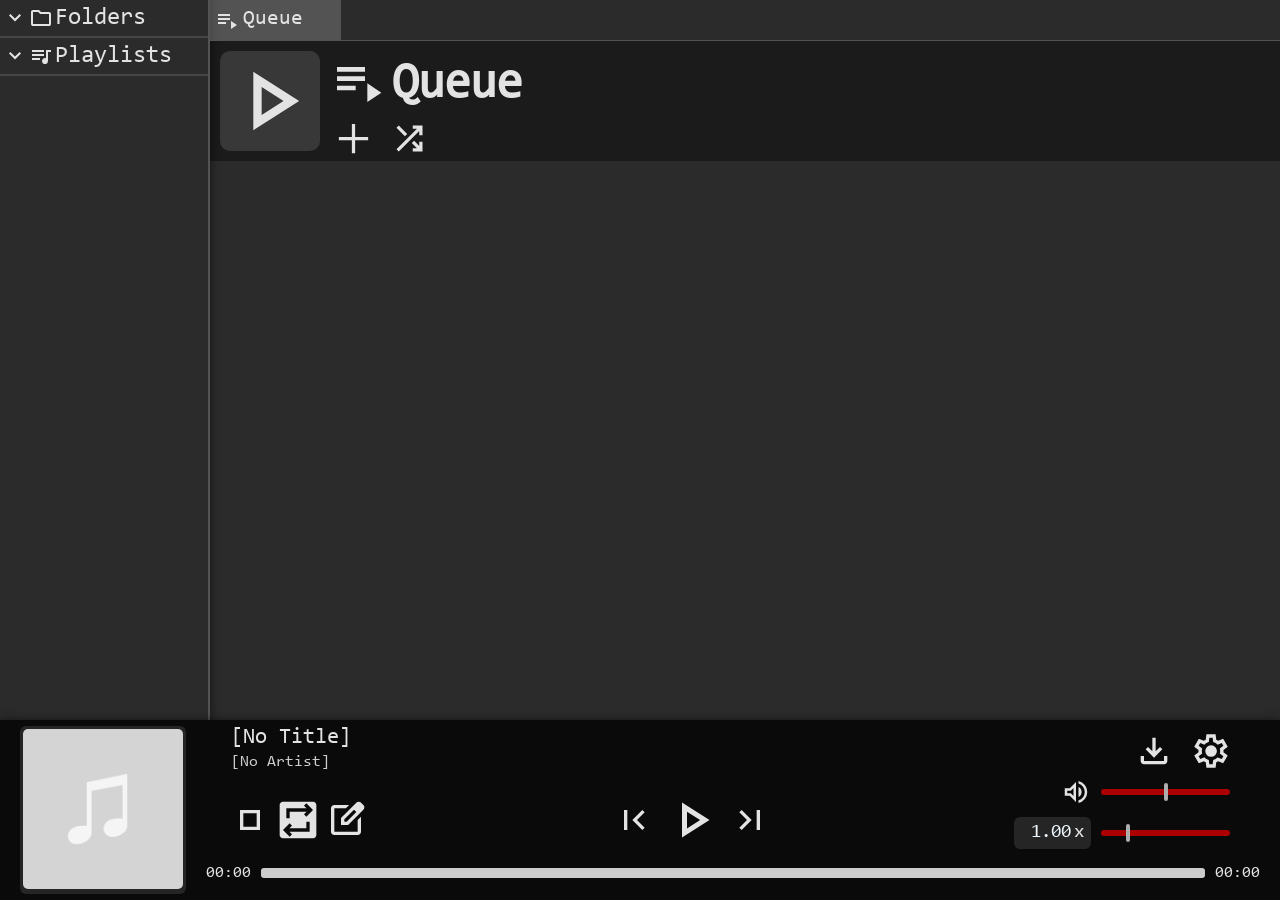
<file: src/index.html>
<!DOCTYPE html>
<html lang="en">
<head>
    <meta charset="UTF-8">
    <meta name="viewport" content="width=device-width, initial-scale=1.0">
    <title>Y play</title>
    <link rel="stylesheet" href="style.css">
    <link rel="stylesheet" href="index.css">
</head>
<body>
    <div id="main">
        <div id="explorer">
            <div class="category" data-category="folder">
                <div class="header">
                    <img src="icon/arrow_down.svg" class="expand-btn">
                    <img src="icon/folder.svg">
                    <span>Folders</span>
                    <img src="icon/plus.svg" class="icon-button" title="Add Folder">
                </div>
                <div class="container"></div>
            </div>
            <div class="category" data-category="playlist">
                <div class="header">
                    <img src="icon/arrow_down.svg" class="expand-btn">
                    <img src="icon/playlist.svg">
                    <span>Playlists</span>
                    <img src="icon/plus.svg" class="icon-button" title="Create playlist">
                </div>
                <div class="container"></div>
            </div>
        </div>
        <div id="explorer-handle"><div></div></div>
        <div id="tabs-section">
            <div id="tabs-header">
                <div class="tab-item active" data-tab_id="queue">
                    <img src="icon/queue.svg">
                    <span>Queue</span>
                    <!-- <img src="icon/close.svg" class="icon-button"> -->
                </div>
            </div>
            <div id="tab-body">
                <div class="tab-pane active" data-tab_id="queue">
                    <div class="tab-tools">
                        <img src="icon/play_arrow.svg" class="tab-player" height="100">
                        <div class="tools-menu">
                            <div class="title"><img src="icon/queue.svg">Queue</div>
                            <div class="options">
                                <img class="icon-button add-playlist-btn" src="icon/plus.svg" title="Add songs">
                                <img class="icon-button shuffle-btn" src="icon/random_off.svg" title="Shuffle songs">
                            </div>
                        </div>
                    </div>
                    <div class="tab-list"></div>
                </div>
            </div>
        </div>
    </div>
    <div id="footer">
        <div class="thumbnail">
            <img src="./album_placeholder.png">
        </div>
        <div id="menu">
            <div id="footer-header">
                <div id="song-label">
                    <span id="title-label">[No Title]</span><br>
                    <span id="artist-label">[No Artist]</span>
                </div>
                <div>
                    <img class="icon-button" id="download-btn" src="icon/download.svg" title="Download new song">
                    <img class="icon-button" id="settings-btn" src="icon/settings.svg" title="Settings">
                </div>
            </div>
            <div id="controls">
                <div id="playlist-controls">
                    <img class="icon-button" id="stop-btn" src="icon/stop.svg" title="Stop">
                     <img class="icon-button" id="playback-btn" src="icon/repeat_on.svg">
                    <img class="icon-button" id="edit-btn" src="icon/edit.svg" title="Edit metadata">
                </div>
                <div id="player-controls">
                    <img class="icon-button" id="skip-left-btn" src="icon/skip_left.svg">
                    <img class="icon-button" id="play-pause-btn" src="icon/play_arrow.svg">
                    <img class="icon-button" id="skip-right-btn" src="icon/skip_right.svg">
                </div>
                <div id="audio-controls">
                    <div id="volume">
                        <img src="icon/volume_100.svg" id="volume-icon">
                        <input type="range" id="volume-slider" value="50">
                    </div>
                    <div id="speed">
                        <div id="speed-input">
                            <input type="text" step="0.1" value="1.00">
                            <span>x</span>
                        </div>
                        <input type="range" id="speed-slider" min="0.25" max="4" step="0.25" value="1">
                    </div>
                </div>
            </div>
            <div id="timer">
                <audio id="audio-player" src="">Can't play Audio in this device</audio>
                <span id="audio-time">00:00</span>
                <input type="range" id="audio-slider" step="0.05" value="0">
                <span id="audio-length">00:00</span>
            </div>
        </div>
    </div>
    <div id="playlist-creator" class="upper-menu">
        <div class="upper-menu-wrapper">
            <span>Name Your Playlist</span>
            <input type="text" placeholder="Playlist Name">
            <div class="button-row">
                <button onclick="closePlayListCreator()">Cancel</button>
                <button onclick="createPlaylist()">Add</button>
            </div>
        </div>
    </div>
    <div id="settings-menu" class="upper-menu">
        <div class="upper-menu-wrapper">
            <span>Settings</span>
            <div>
                <label for="downloadPath">Download Path:</label>
                <input type="text" name="downloadPath" placeholder="C:\Path\To\Music">
            </div>
            <div class="button-row">
                <button onclick="closeSettingsMenu()">Cancel</button>
                <button onclick="saveSettings()">Save</button>
            </div>
        </div>
    </div>
    <div id="dropper">
        <div>
            <img src="icon/drop_song.svg">
            <span>Drop Songs Here</span>
        </div>
    </div>
    <script src="index.js"></script>
</body>
</html>
</file>
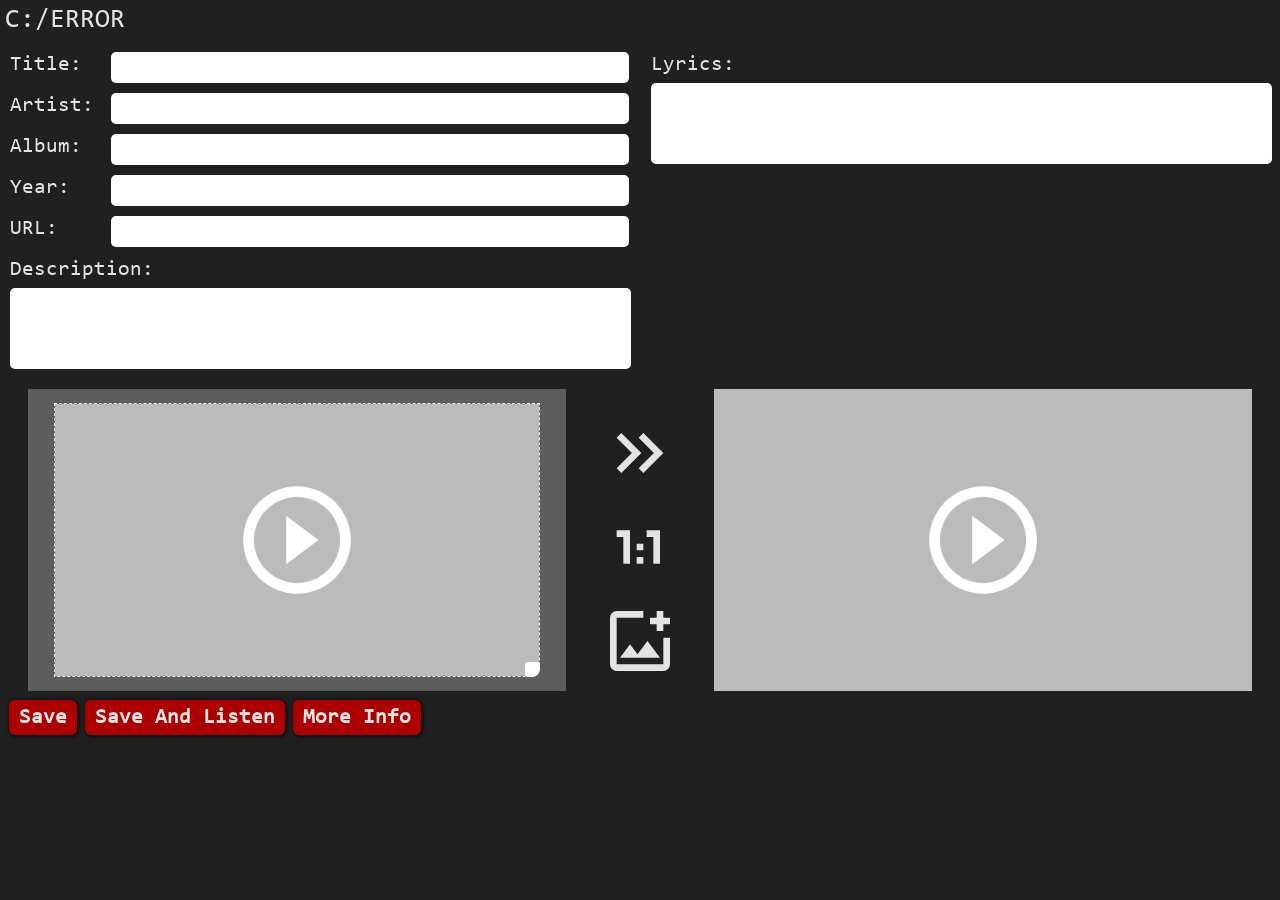
<file: src/metadata.html>
<!DOCTYPE html>
<html lang="en">
<head>
    <meta charset="UTF-8">
    <meta name="viewport" content="width=device-width, initial-scale=1.0">
    <title>Editor</title>
    <link rel="stylesheet" href="style.css">
    <link rel="stylesheet" href="metadata.css">
    <script src="metadata.js"></script>
</head>
<body>
    <div id="file-path">
        <span>C:/ERROR</span>
    </div>
    <div id="form">
        <div class="form-half">
            <div class="tag-entry">
                <label for="title">Title:</label>
                <input type="text" id="title">
            </div>
            <div class="tag-entry">
                <label for="artist">Artist:</label>
                <input type="text" id="artist">
            </div>
            <div class="tag-entry">
                <label for="album">Album:</label>
                <input type="text" id="album">
            </div>
            <div class="tag-entry">
                <label for="year">Year:</label>
                <input type="number" id="year">
            </div>
            <div class="tag-entry">
                <label for="purl">URL:</label>
                <input type="text" id="purl">
            </div>
            <div class="tag-entry textarea-entry">
                <label for="description">Description:</label>
                <textarea id="description"></textarea>
            </div>
        </div>
        <div class="form-half">
            <div class="tag-entry textarea-entry">
                <label for="uslt">Lyrics:</label>
                <textarea id="uslt"></textarea>
            </div>
        </div>
    </div>

    <div id="img-editor">
        <div class="img-wrapper">
            <div id="crop-container">
                <img id="source-img" src="./video_placeholder.png" alt="Source">
                <div id="crop-frame">
                    <div id="resize-handle"></div>
                </div>
            </div>
        </div>
        <div id="img-buttons">
            <img class="icon-button" src="icon/double_arrow_right.svg" id="crop-img-btn" title="Crop image">
            <img class="icon-button" src="icon/square_ratio.svg" id="square-btn" title="Square selection">
            <img class="icon-button" src="icon/add_photo.svg" id="add-img-btn" title="Import image">
        </div>
        <canvas id="output-canvas" style="display:none;"></canvas>
        <div class="img-wrapper">
            <img id="result-preview" alt="Result will appear here" src="./video_placeholder.png">
        </div>
    </div>


    <div class="button-row">
        <button id="save-btn" onclick="saveAndClose()">Save</button>
        <button id="save-btn" onclick="saveAndListen()">Save And Listen</button>
        <button id="more-less-btn" onclick="showHideInfo()">More Info</button>
    </div>

    <div id="tag-list"></div>
</body>
</html>
</file>
<file: src/style.css>
@font-face{
    font-family: 'Consolas';
    src: url('fonts/consola.ttf') format('truetype');
    font-weight: normal;
    font-style: normal;
}

@font-face{
    font-family: 'DFKai-SB';
    src: url('fonts/kaiu.ttf') format('truetype');
    font-weight: normal;
    font-style: normal;
}

:root{
    --gb: #202020;
    --bgd: #0a0a0a;
    --bgl: #252525;
    --bgsl: #2b2b2b;
    --dark-red: #ac0000;
    --light-red: #eb0010;
    --base-font: "Consolas", "DFKai-SB"; 
    /*
    #1A212B
    #11141B
    #651A1B
    #521415
    #181C25
    */
}

body{
    display: flex;
    flex-direction: column;
    font-family: var(--base-font); 
    background: var(--gb); 
    color: #E3E3E3;
    padding: 0px;
    margin: 0px;
}

button{ 
    padding: 5px 10px; 
    margin: 4px;
    cursor: pointer; 
    background: var(--dark-red); 
    color: #E3E3E3; 
    border: none; 
    border-radius: 6px; 
    font-weight: bold;
    font-size: 16pt;
    font-family: var(--base-font); 
    transition: background-color 0.2s ease;
    box-shadow: 1px 1px 4px 0px #000;
}
    button:hover{
        background: #6b0000;
    }
    button:active{
        box-shadow: 1px 1px 2px 0px #000;
    }
.button-row{
    display: flex;
    margin: 5px;

}

img.icon-button{
    background: transparent;
    margin: 4px;
    margin-bottom: -10px;
    padding: 0px 0px; 
    box-shadow: none;
    border-radius: 6px; 
    cursor: pointer;
}
    img.icon-button:hover{
        background-color: #ffffff25;
    }


input[type="range"]{
    appearance: none;
    background: transparent;
}
    input[type="range"]::-webkit-slider-thumb{
        -webkit-appearance: none;
        height: 18px;
        width: 4px;
        transition: background-color 0.2s ease;
        background-color: #adadad;
        border-radius: 4px;
        margin-top: -6px;
    }
        input[type="range"]:hover::-webkit-slider-thumb{
            background-color: #ffffff;
        }
    input[type="range"]::-webkit-slider-runnable-track{
        height: 6px;
        cursor: pointer;
        background: var(--dark-red);
        border-radius: 3px;
    }

input[type="text"], input[type="number"], textarea{
    padding: 3px;
    font-family: var(--base-font);
    border-radius: 5px;
    border: none;
}
    textarea::-webkit-scrollbar{
        width: 7px;
    }
    textarea::-webkit-scrollbar-thumb{
        background: #000000a0;
        border-radius: 5px;
    }

.thumbnail{
    background: var(--bgl);
    padding: 3px;
    border-radius: 6px;
}
    .thumbnail img{
        border-radius: 5px;
        margin-bottom: -0.25em;
    }
</file>
<file: src/index.css>
body{
    height: 100vh;
    overflow: hidden;
}

#main{
    background: var(--bgsl);
    display: flex;
    height: 80%;
    max-height: calc(100vh - 180px);
    width: 100vw;
    overflow-y: visible;
}
    #explorer{
        min-width: 60px;
        max-width: 300px;
        display: flex;
        flex-direction: column;
        font-size: 16pt;
        flex-shrink: 0;
    }
        #explorer .category{
            cursor: pointer;
        }
            #explorer .header{
                padding: 2px 6px;
                border-bottom: 2px solid #ffffff20;
                display: flex;
                align-items: center;
                justify-content: space-between;
                font-size: 18pt;
            }
            #explorer .header:hover{
                background-color: #ffffff10;
            }
                #explorer .header span{
                    flex-grow: 1;
                    text-overflow: ellipsis;
                    overflow: hidden;
                    white-space: nowrap;
                    padding: 2px;
                }
                #explorer .header img.expand-btn{
                    margin: 0 2px 0 -3px;
                    padding: 0;
                }
                #explorer .header img.icon-button{
                    opacity: 0;
                    margin: 0;
                    padding: 2px;
                }
                #explorer .header:hover img.icon-button{
                    opacity: 100%;
                }
            #explorer .container{
                transition: max-height 0.2s ease;
                max-height: 500px; /* Set to a value larger than your content */
                overflow: hidden;
            }
            #explorer .container.collapsed{
                max-height: 0;
                padding-top: 0;
                padding-bottom: 0;
            }
                #explorer .item{
                    padding: 2px 8px;
                    border-bottom: 1px solid #ffffff10;
                    display: flex;
                    align-items: center;
                }
                #explorer .item:hover{
                    background-color: #ffffff10;
                }
                    #explorer .item span{
                        flex-grow: 1;
                        text-overflow: ellipsis;
                        overflow: hidden;
                        white-space: nowrap;
                        padding: 2px;
                    }
                    #explorer .item img.icon-button{
                        opacity: 0;
                        margin: 0;
                        padding: 2px;
                    }
                    #explorer .item:hover img.icon-button{
                        opacity: 100%;
                    }
    #explorer-handle{
        width: 2px;
        cursor: w-resize;
        background-color: #ffffff30;
        flex-shrink: 0;
    }
    #explorer-handle div{
        height: 100%;
        width: 5px;
        background-color: var(--dark-red);
        position: absolute;
        visibility: hidden;
    }
    #explorer-handle:hover div{
        visibility: visible;
    }
    #tabs-section{
        height: 100%;
        display: flex;
        flex-grow: 1;
        flex-direction: column;
        min-width: 0;
    }
            .tab-tools, .tab-pane, #tabs-header{
                box-shadow: inset 14px 0px 14px -18px #000;
            }
        #tabs-header{
            height: 40px;
            display: flex;
            font-size: 16pt;
            border-bottom: 1px solid #ffffff30;
            flex-shrink: 0;
            overflow-x: overlay;
            flex-wrap: nowrap;
        }
            #tabs-header::-webkit-scrollbar{
                width: 1px;
                height: 4px;
            }
            #tabs-header::-webkit-scrollbar-thumb{
                background: #ff000090;
                border-radius: 2px;
            }
        .tab-item:hover{
            background-color: #ffffff10;
        }
            .tab-item{
                cursor: pointer;
                max-width: 190px;
                min-width: 120px;
                border-right: 1px solid #ffffff30;
                padding: 0 2px 0 8px;
                display: flex;
                align-items: center;
            }
                .tab-item *{
                    -webkit-user-drag: none;
                    user-select: none;
                }
                .tab-item span{
                    flex-grow: 1;
                    text-overflow: ellipsis;
                    overflow: hidden;
                    white-space: nowrap;
                    padding-bottom: 3px;
                }
                .tab-item img{
                    margin: 0 4px 0 -3px;
                }
                .tab-item img.icon-button{
                    opacity: 0;
                    margin: 0 5px;
                    padding: 2px;
                }
                .tab-item:hover img.icon-button{
                    opacity: 100%;
                }
                .tab-item.active{
                    background-color: #ffffff30;
                    border-right: 1px solid #ffffff00;
                }
                    .tab-item.active img.icon-button{
                        opacity: 100%;
                    }
        #tab-body{
            height: calc(100% - 40px);
        }
            .tab-pane{
                height: 100%;
                display: none;
                overflow-y: overlay;
                overflow-x: hidden;
            }
            .tab-pane.active{
                display: block;
            }
                .tab-pane::-webkit-scrollbar{
                    width: 7px;
                }
                .tab-pane::-webkit-scrollbar-thumb{
                    background: #ff000090;
                    border-radius: 2px;
                }
            .tab-tools{
                background-color: #1b1b1b;
                flex-shrink: 0;
                height: 120px;
                display: flex;
                align-items: center;
            }
                .tab-player{
                    background-color: #ffffff20;
                    margin: 10px;
                    border-radius: 10%;
                    transition: background-color 0.2s ease;
                }
                .tab-player:hover{
                    background-color: var(--dark-red);
                }
                .tools-menu{
                    display: flex;
                    flex-direction: column;
                    height: 80%;
                }
                    .tools-menu .title{
                        font-size: 300%;
                        font-weight: bold;
                        padding-bottom: 2px;
                        margin: 0;
                        text-overflow: ellipsis;
                        white-space: nowrap;
                    }
                        .tools-menu .title img{
                            height: 56px;
                            margin: 0 6px -12px 0;
                        }
                    .tools-menu img.icon-button{
                        height: 39px;
                    }
            .tab-list{
                display: grid;
                grid-template-columns: repeat(auto-fill, minmax(185px, 1fr));
                gap: 5px;
            }
                .song-item{
                    display: flex;
                    justify-content: center;
                }
                    .song-item .song-wrapper{
                        display: flex;
                        flex-direction: column;
                        padding: 7px;
                        margin: 5px;
                        border-radius: 10px;
                        height: 205px;
                        width: 166px;
                        box-shadow: 1px 1px 4px 0px #0000008f;
                        transition: background-color 0.2s ease;
                        cursor: pointer;
                    }
                    .song-item.active .song-wrapper{
                        border-radius: 13px;
                        border: 3px solid var(--light-red);
                        margin: 4px;
                        padding: 5px;
                    }
                    .song-wrapper:hover{
                        background-color: #ffffff10;
                        box-shadow: 1px 1px 4px 2px #0000008f;
                    }
                        .thumb-wrapper{
                            height: 166px;
                            width: 166px;
                            display: flex;
                            justify-content: center;
                            align-items: center;
                        }
                            .thumb-wrapper .thumbnail{
                                margin: 0;
                            }
                                .thumb-wrapper .thumbnail img{
                                    max-width: 100%;
                                    height: 100%;
                                }
                        .song-info{
                            display: flex;
                            justify-content: space-between;
                            align-items: center;
                        }
                            .song-info .label{
                                display: flex;
                                flex-direction: column;
                                width: 80%;
                            }
                                .label span{
                                    text-overflow: ellipsis;
                                    overflow: hidden;
                                    white-space: nowrap;
                                }
                                .song-info .label .title{
                                    font-size: 130%;
                                }
                                .song-info .label .artist{
                                    font-size: 80%;
                                    color: #ffffffb0;
                                }
                            .song-menu{
                                display: flex;
                                flex-direction: column;
                                align-items: end;
                                position: relative;
                                height: 30px;
                                width: 30px;
                            }
                                .song-menu .more-btn{
                                    height: 30px;
                                    margin: 3px;
                                }
                                .song-menu .options{
                                    visibility: hidden;
                                    position: sticky;
                                    width: 80px;
                                    display: flex;
                                    flex-direction: column;
                                    background-color: var(--bgl);
                                    padding: 6px;
                                    gap: 6px;
                                    border-radius: 8px;
                                    transition-delay: 0.1s;
                                    box-shadow: 1px 1px 4px 0px #0000008f;
                                }
                                .song-menu:hover .options{
                                    visibility: visible;
                                    transition-delay: 0.2s;
                                }
                                    .song-menu .options button{
                                        padding: 6px;
                                        font-size: 110%;
                                        border-radius: 3px;
                                        margin: 0;
                                    }

#footer{
    display: flex;
    position: absolute;
    bottom: 0;
    left: 0;
    align-items: center;
    justify-content: space-evenly;
    width: 100vw;
    height: 20%;
    min-height: 180px;
    background: var(--bgd); 
    box-shadow: 0px 2px 10px 0px var(--bgd);
}
    .thumbnail{
        margin: 0px 20px;
    }
        .thumbnail img{
            max-height: 160px;
            max-width: 200px;
        }
    #menu{
        display: flex;
        flex-direction: column;
        justify-content: space-around;
        height: 100%;
        flex-grow: 1;
        margin: 0 20px 0 0;
    }

        #menu img.icon-button{
            height: 40px;
        }
        #footer-header{
            display: flex;
            justify-content: space-between;
            margin: 0px 25px;
            margin-top: 5px;
        }
            #song-label{
                text-align: start;
                line-height: 140%;
            }
                #title-label{
                    font-size: 140%;
                }
                #artist-label{
                    color: #ccc;
                }
        #controls{
            display: flex;
            justify-content: space-between;
            align-items: center;
            margin: 0px 20px;
        }
            #controls div{
                display: flex;
                justify-content: center;
                align-items: center;
            }
                #play-pause-btn{
                    height: 60px !important;
                }
            #audio-controls{
                flex-direction: column;
                align-items: end !important;
            }
                #speed{
                    margin-top: 10px;
                }
                #speed-input{
                    padding: 2px 7px;
                    background-color: var(--bgl);
                    font-size: 14pt;
                    text-align: end;
                    border-radius: 6px;
                }
                #speed-input input{
                    background-color: transparent;
                    color: aliceblue;
                    font-size: 14pt;
                    width: 35pt;
                    text-align: end;
                }
                #speed-input input:focus-visible {
                    outline: none;
                }
                #speed-input input::-webkit-outer-spin-button,
                #speed-input input::-webkit-inner-spin-button {
                    -webkit-appearance: none;
                    margin: 0;
                }
                #audio-controls input[type="range"]{
                    width: 90%;
                    margin: 0px 10px;
                }
                #volume-icon{
                    height: 30px !important;
                }
        #timer{
            display: flex;
            justify-content: center;
            align-items: center;
            padding-bottom: 15px;
            margin-top: 10px;
        }
            #audio-slider{
                --progress-percent: 0%;
                appearance: none;
                width: 90%;
                margin: 0px 10px;
                background: transparent;
            }
            #audio-slider::-webkit-slider-thumb{
                -webkit-appearance: none;
                height: 20px;
                width: 12px;
                transition: background-color 0.2s ease;
                background-color: transparent;
                border-radius: 4px;
                margin-top: -5px;
            }
            #audio-slider:hover::-webkit-slider-thumb{
                background-color: #ffffff;
            }
            #audio-slider::-webkit-slider-runnable-track {
                height: 10px;
                cursor: pointer;
                background: linear-gradient(to right, #f00 0%, var(--dark-red) var(--progress-percent), #ccc var(--progress-percent), #ccc 100%);
                border-radius: 3px;
            }

@media only screen and (max-width: 900px){
    #footer{
        flex-direction: column;
        height: 100vh;
        justify-content: end;
        overflow: hidden;
    }
        .thumbnail{
            margin: 40px;
            max-height: calc(90% - 180px);
            max-width: 100%;
        }
            .thumbnail img{
                max-height: 100%;
                max-width: 100%;
            }
        #menu{
            width: 100%;
            margin: 0;
            flex-grow: 0;
            height: 180px;
        }
            #timer{
                margin: 0 10px;
            }
}

/*#playlist-creator{
    display: none;
}
#settings-menu{
     display: none; 
}*/

.upper-menu{
    display: none;
    position: absolute;
    justify-content: center;
    align-items: center;
    top: 0;
    left: 0;
    height: 100%;
    width: 100%;
    background-color: #00000050;
}
    .upper-menu-wrapper{
        display: flex;
        flex-direction: column;
        align-items: center;
        justify-content: space-evenly;
        background-color: var(--bgl);
        box-shadow: 2px 4px 14px #000000ff;
        border-radius: 10px;
        padding: 20px;
    }
        .upper-menu-wrapper span, .upper-menu-wrapper label{
            font-size: 24pt;
        }
        .upper-menu-wrapper input{
            font-size: 20pt;
            margin: 10px;
        }
        .upper-menu-wrapper .button-row{
            width: 96%;
        }
        .upper-menu-wrapper .button-row button{
            width: 50%;
        }


#dropper{
    display: none;
    position: absolute;
    top: 0;
    left: 0;
    height: 100%;
    width: 100%;
    background-color: #00000090;
    pointer-events: none;
}
    #dropper div{
        position: absolute;
        display: flex;
        flex-direction: column;
        align-items: center;
        justify-content: space-evenly;
        top: 30%;
        left: 30%;
        height: 40%;
        width: 40%;
        border: 2px dashed var(--light-red);
    }
        #dropper img{
            height: 60%;
            max-width: 100%;
        }
        #dropper span{
            font-size: 4cqw;
            font-weight: bold;
        }
</file>
<file: src/metadata.css>
#file-path{
    text-align: start;
    margin: 5px;
    font-size: 20pt;
}
#form{
    font-size: 16pt;
    display: flex;
    justify-content: space-between;
    width: 100%;
}
    .form-half{
        width: calc(50% - 1em);
        padding: 10px;
    }
        .tag-entry{
            display: flex;
            justify-content: space-between;
            margin-bottom: 10px;
        }
        .textarea-entry{
            flex-direction: column;
            align-items: start;
        }
            .tag-entry input, .tag-entry textarea{
                font-size: 16pt;
                width: calc(100% - 5em);
            }
            .tag-entry input{
                width: calc(100% - 5em);
            }
            .tag-entry textarea{
                width: calc(100% - 4px);
                margin-top: 6px;
                field-sizing: content;
                min-height: 3.5em;
                max-height: 12em;
                resize: none;
            }

#img-editor{
    display: flex;
    justify-content: center;
    align-items: stretch;
    max-height: 450px;
}
    .img-wrapper{
        display: flex;
        flex-direction: column;
        align-items: center;
        justify-content: center;
        width: 42%;
    }
        .img-wrapper img{
            max-height: 100%;
            max-width: 100%;
            display: block;
            background-color: #f00;
        }

        #crop-container{
            position: relative;
            user-select: none;
            overflow: hidden;
            max-height: 100%;
        }
            #crop-frame{
                cursor: move;
                position: absolute;
                top: 5%;
                left: 5%;
                width: 90%;
                height: 90%;
                max-width: 100%;
                max-height: 100%;
                outline: 1px dashed #fff;
                outline-offset: 0px;
                box-shadow: 0 0 0 1999px rgba(0, 0, 0, 0.5);
                z-index: 1;
                border-radius: 0 0 8px 0;
            }
                #resize-handle{
                    width: 15px;
                    height: 15px;
                    background-color: #fff;
                    position: absolute;
                    right: -1px;
                    bottom: -1px;
                    cursor: nwse-resize;
                    border: none;
                    border-radius: 3px 3px 8px 3px;
                    z-index: 2;
                }

    #img-buttons{
        display: flex;
        flex-direction: column;
        justify-content: space-around;
        align-items: center;
        width: 10%;
        margin: 10px;
    }
        #img-buttons img.icon-button{
            width: 5em;
            max-width: 100%;
        }

#tag-list{
    display: none;
    font-size: 16pt;
    padding: 10px;
    flex-direction: column;
}
    #tag-list div{
        display: flex;
        text-align: start;
    }
    .tag-key{
        width: 30%;
        margin-right: 1%;
        color: var(--light-red);
    }
    .tag-value{
        width: 65%;
    }
        #tag-list div span{
            white-space: pre-wrap;
            border-bottom: 1px solid #888;
            padding: 5px;
            overflow-wrap: break-word;
        }
</file>
